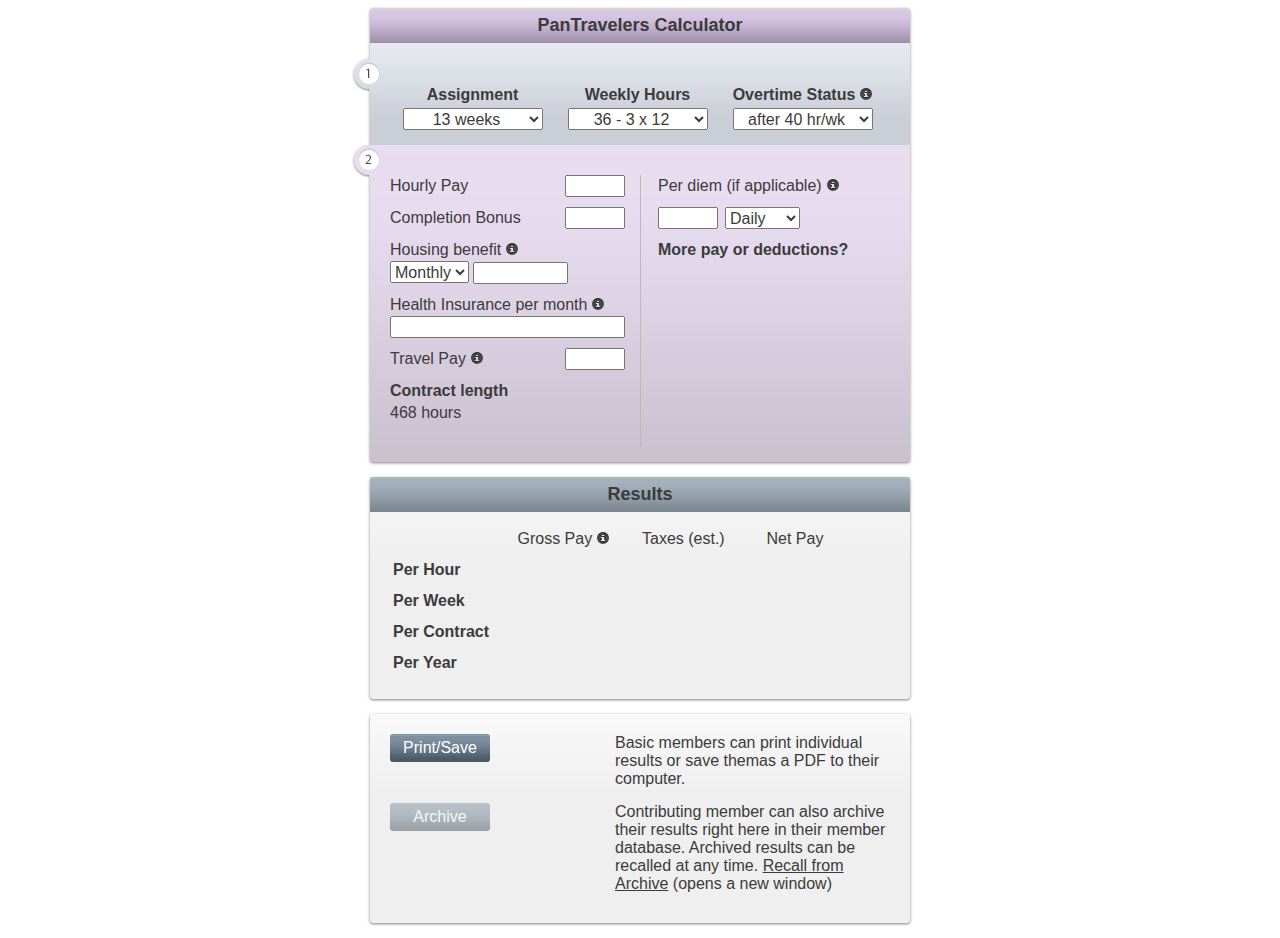
<file: index.html>
<html>
<head>

<link rel="stylesheet" href="tooltipster.css">
<link rel="stylesheet" href="style.css">

<script type="text/javascript" src="jquery-1.8.0.min.js"></script>
<script type="text/javascript" src="jquery.tooltipster.min.js"></script>

<script type="text/javascript" src="calculator.js"></script>
</head>
<body>

<form action="" id="calculator">
  
  <div class="section">
    <h2>PanTravelers Calculator</h2>
    <div class="assign">
      <h3><img src="img/1.png"></h3>

      <div class="form-item">
        <label for="assignment-length">Assignment</label>
        <select name="assignment-length" id="assignment-length">
          <option value="8">8 weeks</option>
          <option value="13" selected="selected">13 weeks</option>
          <option value="other">other # wks</option>
        </select>
        <input type="text" id="assignment-length-other" class="other-value"/>
      </div>
      <div class="form-item">
        <label for="weekly-hours">Weekly Hours</label>
        <select name="weekly-hours" id="weekly-hours">
          <option value="3x12" selected="selected">36 - 3 x 12</option>
          <option value="5x8">40 - 5 x 8</option>
          <option value="4x10">40 - 4 x 10</option>
          <option value="4x12">48 - 4 x 12</option>
          <option value="3x11.5">34.5 - 3 x 11.5</option>
        </select>

      </div>
      <div class="form-item">
        <label for="pay-status">Overtime Status<a class="tooltip" title='Some assignments in California pay time and a half after 8 on a 10 or 12 hour shift. If a "blended" rate is quoted, choose Regular pay.'></a></label>
        <select name="pay-status" id="pay-status">
          <option value="regular">after 40 hr/wk</option>
          <option value="ot8">after 8hrs/day</option>
        </select>
      </div>
    </div>
    <div class="enter">
      <h3><img src="img/2.png"></h3>
      <div class="form-items-left">
        <div class="form-item">
          <label for="hourly">Hourly Pay</label><input id="hourly" type="text" />
        </div>
        <div class="form-item">
          <label for="completion">Completion Bonus</label><input id="completion" type="text" />
        </div>
        <div class="form-item">
          <label for="stipend">Housing benefit<a class="tooltip" title='Enter amount for entire assignment.'></a></label>
          <select name="housing-period" id="housing-period">
            <option value="monthly">Monthly</option>
            <option value="weekly">Weekly</option>
          </select>
          <input id="stipend" type="text" />
        </div>
        <div class="form-item">
          <label for="insurance">Health Insurance per month<a class="tooltip" title=' this is the monthly value of your insurance (ask your recruiter for the COBRA value). If there is a copay, you can either deduct from the COBRA value here, or use "Any other pay or deductions" section.'></a></label><input id="insurance" type="text" />
        </div>
        <div class="form-item">
          <label for="travel-pay">Travel Pay<a class="tooltip" title='Enter round trip pay'></a></label><input id="travel-pay" type="text" />
        </div>
        <div class="form-item">
          <strong>Contract length</strong> <br>
          <span id="total_hours">468</span> hours <br>
        </div>
      </div>
      <div class="form-items-right">
        <div class="form-item">
          <label for="per-diem-period">Per diem (if applicable)<a class="tooltip" title='Some agencies offer tax advantage. If so, enter untaxed per diem here and choose hourly, weekly, or monthly.'></a></label>
          <select name="per-diem-period" id="per-diem-period">
            <option value="daily">Daily</option>
            <option value="weekly">Weekly</option>
          </select>
          <input name="per-diem" id="per-diem" type="text" />
        </div>
        <div class="form-item question">
          More pay or deductions?
        </div>
        <div class="expand">
          <div class="form-item">
            <label for="">All other payments<a class="tooltip" title='Enter any other payments or reimbursements. (example: 3 months car rental, license reimbursement) Ask your agency for tax status.'></a></label>
            <input type="text" id="op-taxed" /> <span>Taxed</span>

            <input type="text" id="op-taxfree" /> <span>Tax free</span>

          </div>
          <div class="form-item">
            <label for="">All other deductions<a class="tooltip" title='Enter any other deductions from your pay.(example: private housing upgrade, washer/dryer, pet charge) Ask your agency for tax status.'></a></label>
            <input type="text" id="od-taxed" /> <span>Taxed</span>

            <input type="text" id="od-taxfree" /> <span>Tax free</span>
          </div>
        </div>
      </div>
    <div class="clearfix"></div>
  </div></div>
  <div class="section results">
    <h2>Results</h2>
    <div class="content">
    <table>
      <tr>
        <td></td>
        <td>Gross Pay<a class="tooltip" title='Need content from DW for this'></a></td>
        <td>Taxes (est.)</td>
        <td>Net Pay</td>
      </tr>
      <tr>
        <td class="bold-td">Per Hour</td>
        <td><span id="pay_hour"></span></td>
        <td><span id="tax_hour"></span></td>
        <td><span id="net_hour"></span></td>
      </tr>
      <tr>
        <td class="bold-td">Per Week</td>
        <td><span id="pay_week"></span></td>
        <td><span id="tax_week"></span></td>
        <td><span id="net_week"></span></td>
      </tr>
      <tr>
        <td class="bold-td">Per Contract</td>
        <td><span id="pay_contract"></span></td>
        <td><span id="tax_contract"></span></td>
        <td><span id="net_contract"></span></td>
      </tr>
      <tr>
        <td class="bold-td">Per Year</td>
        <td><span id="pay_year"></span></td>
        <td><span id="tax_year"></span></td>
        <td><span id="net_year"></span></td>
      </tr>
    </table>
  </div></div>
  <div class="section archive-print results">
    <div class="content">
      <div class="row first">
        <a href="#" class="button">Print/Save</a>
        <p>Basic members can print individual results or save themas a PDF to their computer.</p>
      </div>
      <div class="row second">
        <a href="#" class="button">Archive</a>
        <p>Contributing member can also archive their results right here in their member database. Archived results can be recalled at any time. <a href="#">Recall from Archive</a> (opens a new window)</p>
      </div>
  </div></div>
  <!--
  <div class="section next">
    <div class="content">
    <p>You can save this page for review at any later time. Then you can compare it to other agency offers and more effectively negotiate your compensation package. Please save this information only when you are reasonably certain that this agency has provided you with complete and accurate numbers. Accurate numbers allow members the ability to compare their offers to average offers in the same location. To save this page, click “Next.”</p>
    <a href="" id="next" class="next">Next</a>
  </div></div>
-->
</form>
</body>
</html>
</file>
<file: tooltipster.css>
html {
	 -webkit-font-smoothing: antialiased;
}


/* This is the default Tooltipster theme (feel free to modify or duplicate and create multiple themes!): */
.tooltipster-default {
	border-radius: 5px; 
	border: 2px solid #000;
	background: #4c4c4c;
	color: #fff;
}

/* Use this next selector to style things like font-size and line-height: */
.tooltipster-default .tooltipster-content {
	font-family: Arial, sans-serif;
	font-size: 14px;
	line-height: 16px;
	padding: 8px 10px;
	overflow: hidden;
}

/* This next selector defines the color of the border on the outside of the arrow. This will automatically match the color and size of the border set on the main tooltip styles. Set display: none; if you would like a border around the tooltip but no border around the arrow */
.tooltipster-default .tooltipster-arrow .tooltipster-arrow-border {
	/* border-color: ... !important; */
}


/* If you're using the icon option, use this next selector to style them */
.tooltipster-icon {
	cursor: help;
	margin-left: 4px;
}








/* This is the base styling required to make all Tooltipsters work */
.tooltipster-base {
	padding: 0;
	font-size: 0;
	line-height: 0;
	position: absolute;
	z-index: 9999999;
	pointer-events: none;
	width: auto;
	overflow: visible;
}
.tooltipster-base .tooltipster-content {
	overflow: hidden;
}


/* These next classes handle the styles for the little arrow attached to the tooltip. By default, the arrow will inherit the same colors and border as what is set on the main tooltip itself. */
.tooltipster-arrow {
	display: block;
	text-align: center;
	width: 100%;
	height: 100%;
	position: absolute;
	top: 0;
	left: 0;
	z-index: -1;
}
.tooltipster-arrow span, .tooltipster-arrow-border {
	display: block;
	width: 0; 
	height: 0;
	position: absolute;
}
.tooltipster-arrow-top span, .tooltipster-arrow-top-right span, .tooltipster-arrow-top-left span {
	border-left: 8px solid transparent !important;
	border-right: 8px solid transparent !important;
	border-top: 8px solid;
	bottom: -8px;
}
.tooltipster-arrow-top .tooltipster-arrow-border, .tooltipster-arrow-top-right .tooltipster-arrow-border, .tooltipster-arrow-top-left .tooltipster-arrow-border {
	border-left: 9px solid transparent !important;
	border-right: 9px solid transparent !important;
	border-top: 9px solid;
	bottom: -8px;
}

.tooltipster-arrow-bottom span, .tooltipster-arrow-bottom-right span, .tooltipster-arrow-bottom-left span {
	border-left: 8px solid transparent !important;
	border-right: 8px solid transparent !important;
	border-bottom: 8px solid;
	top: -8px;
}
.tooltipster-arrow-bottom .tooltipster-arrow-border, .tooltipster-arrow-bottom-right .tooltipster-arrow-border, .tooltipster-arrow-bottom-left .tooltipster-arrow-border {
	border-left: 9px solid transparent !important;
	border-right: 9px solid transparent !important;
	border-bottom: 9px solid;
	top: -8px;
}
.tooltipster-arrow-top span, .tooltipster-arrow-top .tooltipster-arrow-border, .tooltipster-arrow-bottom span, .tooltipster-arrow-bottom .tooltipster-arrow-border {
	left: 0;
	right: 0;
	margin: 0 auto;
}
.tooltipster-arrow-top-left span, .tooltipster-arrow-bottom-left span {
	left: 6px;
}
.tooltipster-arrow-top-left .tooltipster-arrow-border, .tooltipster-arrow-bottom-left .tooltipster-arrow-border {
	left: 5px;
}
.tooltipster-arrow-top-right span,  .tooltipster-arrow-bottom-right span {
	right: 6px;
}
.tooltipster-arrow-top-right .tooltipster-arrow-border, .tooltipster-arrow-bottom-right .tooltipster-arrow-border {
	right: 5px;
}
.tooltipster-arrow-left span, .tooltipster-arrow-left .tooltipster-arrow-border {
	border-top: 8px solid transparent !important;
	border-bottom: 8px solid transparent !important; 
	border-left: 8px solid;
	top: 50%;
	margin-top: -7px;
	right: -8px;
}
.tooltipster-arrow-left .tooltipster-arrow-border {
	border-top: 9px solid transparent !important;
	border-bottom: 9px solid transparent !important; 
	border-left: 9px solid;
	margin-top: -8px;
}
.tooltipster-arrow-right span, .tooltipster-arrow-right .tooltipster-arrow-border {
	border-top: 8px solid transparent !important;
	border-bottom: 8px solid transparent !important; 
	border-right: 8px solid;
	top: 50%;
	margin-top: -7px;
	left: -8px;
}
.tooltipster-arrow-right .tooltipster-arrow-border {
	border-top: 9px solid transparent !important;
	border-bottom: 9px solid transparent !important; 
	border-right: 9px solid;
	margin-top: -8px;
}


/* Some CSS magic for the awesome animations - feel free to make your own custom animations and reference it in your Tooltipster settings! */

.tooltipster-fade {
	opacity: 0;
	-webkit-transition-property: opacity;
	-moz-transition-property: opacity;
	-o-transition-property: opacity;
	-ms-transition-property: opacity;
	transition-property: opacity;
}
.tooltipster-fade-show {
	opacity: 1;
}

.tooltipster-grow {
	-webkit-transform: scale(0,0);
	-moz-transform: scale(0,0);
	-o-transform: scale(0,0);
	-ms-transform: scale(0,0);
	transform: scale(0,0);
	-webkit-transition-property: -webkit-transform;
	-moz-transition-property: -moz-transform;
	-o-transition-property: -o-transform;
	-ms-transition-property: -ms-transform;
	transition-property: transform;
	-webkit-backface-visibility: hidden;
}
.tooltipster-grow-show {
	-webkit-transform: scale(1,1);
	-moz-transform: scale(1,1);
	-o-transform: scale(1,1);
	-ms-transform: scale(1,1);
	transform: scale(1,1);
	-webkit-transition-timing-function: cubic-bezier(0.175, 0.885, 0.320, 1);
	-webkit-transition-timing-function: cubic-bezier(0.175, 0.885, 0.320, 1.15); 
	-moz-transition-timing-function: cubic-bezier(0.175, 0.885, 0.320, 1.15); 
	-ms-transition-timing-function: cubic-bezier(0.175, 0.885, 0.320, 1.15); 
	-o-transition-timing-function: cubic-bezier(0.175, 0.885, 0.320, 1.15); 
	transition-timing-function: cubic-bezier(0.175, 0.885, 0.320, 1.15);
}

.tooltipster-swing {
	opacity: 0;
	-webkit-transform: rotateZ(4deg);
	-moz-transform: rotateZ(4deg);
	-o-transform: rotateZ(4deg);
	-ms-transform: rotateZ(4deg);
	transform: rotateZ(4deg);
	-webkit-transition-property: -webkit-transform, opacity;
	-moz-transition-property: -moz-transform;
	-o-transition-property: -o-transform;
	-ms-transition-property: -ms-transform;
	transition-property: transform;
}
.tooltipster-swing-show {
	opacity: 1;
	-webkit-transform: rotateZ(0deg);
	-moz-transform: rotateZ(0deg);
	-o-transform: rotateZ(0deg);
	-ms-transform: rotateZ(0deg);
	transform: rotateZ(0deg);
	-webkit-transition-timing-function: cubic-bezier(0.230, 0.635, 0.495, 1);
	-webkit-transition-timing-function: cubic-bezier(0.230, 0.635, 0.495, 2.4); 
	-moz-transition-timing-function: cubic-bezier(0.230, 0.635, 0.495, 2.4); 
	-ms-transition-timing-function: cubic-bezier(0.230, 0.635, 0.495, 2.4); 
	-o-transition-timing-function: cubic-bezier(0.230, 0.635, 0.495, 2.4); 
	transition-timing-function: cubic-bezier(0.230, 0.635, 0.495, 2.4);
}

.tooltipster-fall {
	top: 0;
	-webkit-transition-property: top;
	-moz-transition-property: top;
	-o-transition-property: top;
	-ms-transition-property: top;
	transition-property: top;
	-webkit-transition-timing-function: cubic-bezier(0.175, 0.885, 0.320, 1);
	-webkit-transition-timing-function: cubic-bezier(0.175, 0.885, 0.320, 1.15); 
	-moz-transition-timing-function: cubic-bezier(0.175, 0.885, 0.320, 1.15); 
	-ms-transition-timing-function: cubic-bezier(0.175, 0.885, 0.320, 1.15); 
	-o-transition-timing-function: cubic-bezier(0.175, 0.885, 0.320, 1.15); 
	transition-timing-function: cubic-bezier(0.175, 0.885, 0.320, 1.15); 
}
.tooltipster-fall-show {
}
.tooltipster-fall.tooltipster-dying {
	-webkit-transition-property: all;
	-moz-transition-property: all;
	-o-transition-property: all;
	-ms-transition-property: all;
	transition-property: all;
	top: 0px !important;
	opacity: 0;
}

.tooltipster-slide {
	left: -40px;
	-webkit-transition-property: left;
	-moz-transition-property: left;
	-o-transition-property: left;
	-ms-transition-property: left;
	transition-property: left;
	-webkit-transition-timing-function: cubic-bezier(0.175, 0.885, 0.320, 1);
	-webkit-transition-timing-function: cubic-bezier(0.175, 0.885, 0.320, 1.15); 
	-moz-transition-timing-function: cubic-bezier(0.175, 0.885, 0.320, 1.15); 
	-ms-transition-timing-function: cubic-bezier(0.175, 0.885, 0.320, 1.15); 
	-o-transition-timing-function: cubic-bezier(0.175, 0.885, 0.320, 1.15); 
	transition-timing-function: cubic-bezier(0.175, 0.885, 0.320, 1.15);
}
.tooltipster-slide.tooltipster-slide-show {
}
.tooltipster-slide.tooltipster-dying {
	-webkit-transition-property: all;
	-moz-transition-property: all;
	-o-transition-property: all;
	-ms-transition-property: all;
	transition-property: all;
	left: 0px !important;
	opacity: 0;
}


/* CSS transition for when contenting is changing in a tooltip that is still open. The only properties that will NOT transition are: width, height, top, and left */
.tooltipster-content-changing {
	opacity: 0.5;
	-webkit-transform: scale(1.1, 1.1);
	-moz-transform: scale(1.1, 1.1);
	-o-transform: scale(1.1, 1.1);
	-ms-transform: scale(1.1, 1.1);
	transform: scale(1.1, 1.1);
}
</file>
<file: style.css>
#calculator *{
	-webkit-box-sizing: border-box;
	-moz-box-sizing: border-box;
	box-sizing: border-box;
	font-family: Arial, sans-serif;
	color: #3b3b3b;
	font-size: 16px;
}

#calculator{
	width: 540px;
	margin: 0 auto;
}

#calculator .section{
	border-radius: 3px;
	box-shadow: 0 1px 3px rgba(0,0,0,0.5);
	margin-bottom: 15px;
}

#calculator .section .enter,
#calculator .section .assign,
#calculator .section .content{
	padding: 0 20px 15px 20px;
}

#calculator h2{
	font-size: 18px;
	font-weight: bold;
	text-align: center;
	background: url('img/h2-bg.png') repeat-x;
	height: 35px;
	line-height: 35px;
	border-top-left-radius: 3px;
	border-top-right-radius: 3px;
	margin: 0;
}

#calculator h3{
	font-size: 14px;
	margin: 0;
	font-weight: bold;
	margin-left: -30px;
}

#calculator .assign{
	background: url('img/assign-bg.png') repeat-x #caced6;
	display: inline-block;
	width: 100%;
	padding-bottom: 0;
}

#calculator .assign .form-item{
	float: left;
	width: 33%;
	text-align: center;
	margin-top: 10px;
}

#calculator .assign img{
	position: relative;
	left: -8px;
	top: 15px;
}

#calculator .enter{
	background: url('img/enter-bg.png') repeat-x #cac1ce;
}

#calculator .enter h3{
	margin-top: -10px;
	margin-bottom: 8px;
}

#calculator .enter img{
	position: relative;
	left: -8px;
	top: 10px;
}

#calculator .form-items-left,
#calculator .form-items-right{
	float: left;
	width: 50%;
}

#calculator .enter .form-items-right .form-item{
	padding-right: 0;
}

#calculator .form-items-right .rightselect{
	margin-bottom: 10px;
}

#calculator .form-items-right span {
	display: block;
	margin-bottom: 10px;
	float: left;
	width: 65px;
}

#calculator .bold-td{
	font-weight: bold;
}

#calculator .question{
	cursor: pointer;
	font-weight: bold;
}

#calculator .expand{
	display: none;
}

#calculator .assign label{
	font-weight: bold;
}

#calculator .assign select{
	width: 140px;
	clear: both;
	text-align: center;
	margin-top: 4px;
}

#calculator .enter .form-items-right input[type="text"]{
	float: left;
	margin-right: 7px;
	margin-bottom: 10px;
	clear: left;
}

#calculator .form-items-right .form-item{
	line-height: 18px;
}

#calculator .form-items-right{
	border-left: 1px solid #bababa;
	padding-left: 17px;
	min-height: 272px;
}

#calculator .form-items-right label{
	display: block;
	width: 100%;
	clear: both;
	margin-bottom: 10px;
}

#calculator .enter input[type="text"]{
	width: 60px;
	height: 22px;
	float: right;
}

#calculator .enter .form-item{
	clear: both;
	line-height: 22px;
	margin-bottom: 10px;
	padding-right: 15px;
}

#calculator input[type="submit"] {
	background: url('img/button.png');
	height: 28px;
	color: white;
	border: none;
	text-align: center;
	font-size: 16px;
	border-radius: 3px;
	padding: 0 50px;
	margin-left: 115px;
	margin-top: 10px;
}

#calculator .complete,
#calculator .results{
	background: url('img/result-bg.jpg') repeat-x #efefef;
}

#calculator .complete h2,
#calculator .results h2{
	background: url('img/h2-result-bg.png') repeat-x;
}

#calculator .complete h2{
	font-size: 16px;
}

#calculator table{
	margin-top: 15px;
	width: 100%;
}

#calculator table td{
	width: 25%;
	padding-bottom: 10px;
}

#calculator .next{
	background: url('img/next-bg.jpg') repeat-x #efefef;
	padding-top: 10px;
}

#calculator .complete p,
#calculator .next p{
	line-height: 18px;
}

#calculator a.next{
	background: url('img/button.png');
	height: 28px;
	color: white;
	border: none;
	text-align: center;
	font-size: 16px;
	border-radius: 3px;
	padding: 0 20px;
	line-height: 28px;
	width: 85px;
	margin: 10px auto 0;
	text-decoration: none;
	display: block;
}

#calculator .next.back{
	padding-top: 0;
}

#calculator .next.back p{
	clear: both;
}

#calculator a.next.back{
	float: left;
	margin-top: 15px;
	margin-bottom: 15px;
}

#calculator .complete .form-item label{
	display: block;
	width: 100%;
	text-align: center;
	margin: 13px 0;
}

#calculator .complete .form-item input{
	width: 190px;
	margin-left: 105px;
}

#calculator .prof{
	background: url('img/prof.png');
	height: 43px;
}

#calculator .prof select{
	position: relative;
	top: 10px;
	left: 102px;
}

#calculator .zip {
	background: url('img/zip.png') repeat-x #efcca5;
	padding-bottom: 0;
}

#calculator .zip .form-item label{
	margin-top: 0;
	padding-top: 13px;
	float: left;
	width: auto;
}

#calculator .zip .form-item {
	width: 250px;
	margin-left: 75px;
}

#calculator .zip .form-item input{
	float: right;
	margin-left: 0;
	margin-top: 10px;
	width: 80px;
}

#calculator .zip p{
	clear: both;
}

#calculator textarea{
	width: 100%;
	height: 80px;
	margin-top: 15px;
}

#calculator .tooltip{
	display: inline-block;
	margin-left: 5px;
	width: 12px;
	height: 12px;
	background: url('img/i.png') center center no-repeat;
}

#calculator .archive-print .row.second .button{
	opacity: .5;
}

#calculator .archive-print .content{
	padding-top: 20px;
}

#calculator .archive-print .row{
	clear: both;
	overflow: hidden;
	margin-bottom: 15px;
}

#calculator .archive-print p{
	margin: 0;
	width: 275px;
	float: right;
}

#calculator .archive-print .button{
	background: url('img/button.png');
	height: 28px;
	color: white;
	display: block;
	line-height: 28px;
	text-decoration: none;
	border: none;
	text-align: center;
	font-size: 16px;
	border-radius: 3px;
	padding: 0 10px;
	width: 100px;
	float: left;
	margin-left: 0;
	margin-right: 20px;
}

#calculator label[for="stipend"]{
	display: block;
}

#calculator input#stipend{
	float: none;
	width: 95px;
}

#calculator select{
	height: 22px;
}

#calculator .other-value{
	width: 110px;
}

#calculator #insurance{
	width: 100%;
	margin-bottom: 10px;
}

#assignment-length-other {
 display:none;
}

.clearfix{
	clear: both;
}
</file>
